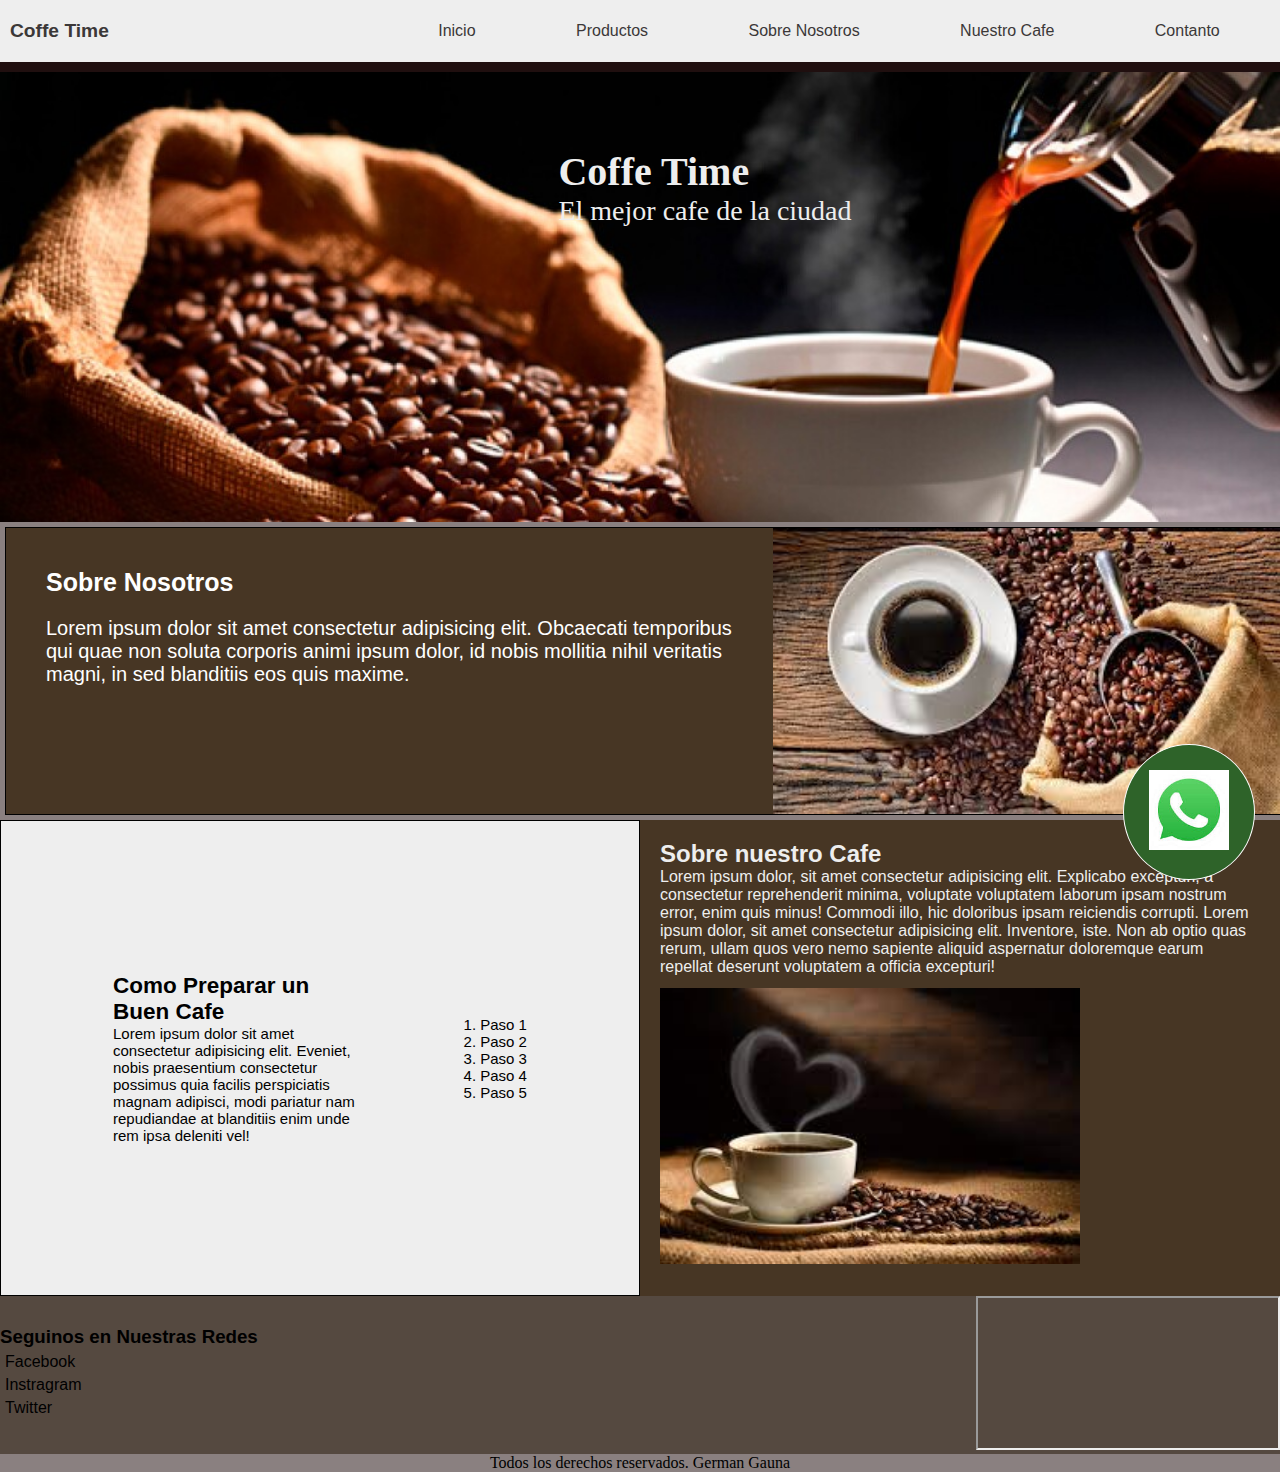
<file: index.html>
<!DOCTYPE html>
<html lang="en">
<head>
    <meta charset="UTF-8">
    <meta http-equiv="X-UA-Compatible" content="IE=edge">
    <meta name="viewport" content="width=device-width, initial-scale=1.0">

    <title>Coffe</title>

    <!--css-->

    <link rel="stylesheet" href="./css/Style.css">


</head>

<body>
    <!--header-->
    <header>
    <nav class="nav">
        <a href="#" class="logo"><span>Coffe</span> <span>Time</span> </a>
        <ul class="nav__lista">
            <li class="nav__lista__item"><a href="#">Inicio</a></li>
            <li class="nav__lista__item"><a href="./page/productos.html">Productos</a></li>
            <li class="nav__lista__item"><a href="#nosotros">Sobre Nosotros</a></li>
            <li class="nav__lista__item"><a href="#cafe">Nuestro Cafe</a></li>
            <li class="nav__lista__item"><a href="./page/contacto.html">Contanto</a></li>
        </ul>
    </nav>
    <!--Hero Section-->
   <section class="hero">
        <div class="hero__box"> 
            <h1 class="hero__title">Coffe Time</h1>
            <p class="hero__subtitle">El mejor cafe de la ciudad</p>
       </div>    
   </section>

</header>

<!-- contenido principal -->
<main>

 <!--seccion 1 NOSOTROS-->   
    <section id="nosotros" class="nosotros">
        <article class="nosotros__content">
            <h2 class="nosotros__content__title">Sobre Nosotros</h2>
            <p class="nosotros__content__subtitle">Lorem ipsum dolor sit amet consectetur adipisicing elit. Obcaecati temporibus qui quae non soluta corporis animi ipsum dolor, id nobis mollitia nihil veritatis magni, in sed blanditiis eos quis maxime.</p>
        </article>

        <img src="./img/cafe 2.jpg" alt="grano de cafe en bolsa" class="hero__img">

    </section>

 <!-- seccion 2-->
    <section class="cafe">
        <!--articulo de como preparar una cafe-->
        <article id="cafe" class="cafe__content"> 
            <div class="cafe__content__info">
            <h2 class="cafe__content__title">Como Preparar un Buen Cafe</h2>
            <p class="cafe__content__text">Lorem ipsum dolor sit amet consectetur adipisicing elit. Eveniet, nobis praesentium consectetur possimus quia facilis perspiciatis magnam adipisci, modi pariatur nam repudiandae at blanditiis enim unde rem ipsa deleniti vel!</p>
            </div>
            <ol class="cafe__content__list">
                <li class="cafe__content__list__item">Paso 1</li>
                <li class="cafe__content__list__item">Paso 2</li>
                <li class="cafe__content__list__item">Paso 3</li>
                <li class="cafe__content__list__item">Paso 4</li>
                <li class="cafe__content__list__item">Paso 5</li>
            </ol>
        </article>
        <!--ARTICULO SOBRE NUESTRO CAFE-->
        <article class="cafe__rigth">
            <h2>Sobre nuestro Cafe</h2>
            <p>Lorem ipsum dolor, sit amet consectetur adipisicing elit. Explicabo excepturi, a consectetur reprehenderit minima, voluptate voluptatem laborum ipsam nostrum error, enim quis minus! Commodi illo, hic doloribus ipsam reiciendis corrupti. Lorem ipsum dolor, sit amet consectetur adipisicing elit. Inventore, iste. Non ab optio quas rerum, ullam quos vero nemo sapiente aliquid aspernatur doloremque earum repellat deserunt voluptatem a officia excepturi!</p>
            <img src="./img/cafe 3.jpg" alt="barista preparando cafe">
        </article>
    </section>   
</main>
<!--Pie de pagina/footer-->
    <footer >
        <div class="footer"> 
        <article class="footer__left">
            <h3 class="footer__left__title">Seguinos en Nuestras Redes</h3>
            <ul class="footer__left__social">
                <li><a href="https://www.facebook.com/"></a>Facebook</li>
                <li><a href="https://www.instagram.com/"></a>Instragram</li>
                <li><a href="https://www.twitter.com/"></a>Twitter</li>
            </ul>
        </article>

        <article class="footer__center">
            <!-- Los maps traen estilos en linea, los podemos sacar-->
            <iframe src="https://www.google.com/maps/embed?pb=!1m14!1m12!1m3!1d6569.168501606578!2d-58.444544483566034!3d-34.589384877567774!2m3!1f0!2f0!3f0!3m2!1i1024!2i768!4f13.1!5e0!3m2!1ses!2sar!4v1689035152195!5m2!1ses!2sar" allowfullscreen="" loading="lazy" referrerpolicy="no-referrer-when-downgrade"></iframe>
        </article>
        </div>
        <p class="derechos">Todos los derechos reservados. German Gauna</p>
        <div class="container-boton"> 
        <a href="https://wa.me/987654321?text=Quiero%20realizar%20un%20proyecto%20web%20php" target="_blank">
        <img class="boton" src="img/icono.wsp.jpg" alt="">
        </a>
        </div>
        <!--en el url podemos mostrar el mensaje que querramos por ejemplo en este pusimos quiero realizar proyecto web-->
    </footer>
    

    
</body>
</html>
</file>
<file: css/Style.css>
*{
    margin: 0;
    padding: 0;
    box-sizing: border-box;
    scroll-behavior: smooth;
}
/*PARA  QUE NO SEA TAN BRUSCO EL SCROOL USAMOS: scroll-behavior: smooth;*/

body {
    background-color: rgb(138, 128, 128);
}

/*HEADER, para empezar con el header, ponemos un background color para identioficarlo, despues un display flex para hacerlo responsive, y poder usar los estilos, en este caso usaremos flex-direccion column para que nis quede separados*/

header {
    background-color: rgb(32, 15, 15);
    display: flex;
    flex-direction: column;
}

/* con respecto al width pongo el 100% al padre, y divido entre los hisjos el 70 % para el nav__list y el 30% para el nav a*/

/*NAV,  displey flex con un widh del 100% lo centramos, le ponemos un pading y el background color pra diferenciarlo*/
.nav {
    display: flex;
    width: 100%;
    align-items: center;
    padding: 20px 10px;
    margin-bottom: 10px;
    background-color: #eee;

}

.logo {
    color: black;
    font-size: larger;
    font-family:'Lucida Sans', 'Lucida Sans Regular', 'Lucida Grande', 'Lucida Sans Unicode', Geneva, Verdana, sans-serif;
    font-weight: bold;
}

/* al logo / titulo le poenmos un width de lo que queremos que ocupe en el espacio del nav, y le sacamos lo que vine por defecto*/

/*Animacion*/

.logo span {
    transition: .5s linear;
}

.logo:hover span:nth-child(2) {
    margin-right: 5px;
}

.logo:hover span {
    color: white;
    /*los valores que le podemos poner a text-shadow:
       sombra horizontal - vertical - blur - color */
    text-shadow: 0 0 10px rgb(226, 216, 216),
        0 0 20px rgb(182, 158, 123),
        0 0 40px rgb(139, 136, 128);
}
.nav a {
    width: 30%;
    text-decoration: none;
    color: #3b3838;
        font-family: 'Lucida Sans', 'Lucida Sans Regular', 'Lucida Grande', 'Lucida Sans Unicode', Geneva, Verdana, sans-serif;

}

/* en la lista de ancors como anterioemnete ta,bien dispplay flex con lo que queda del width le ponemos un justify content y elegir como queremos que se ubiquen los ancors en nuestra pagina y le sacamos lo que vien por defecto*/

.nav__lista {
    display: flex;
    width: 70%;
    justify-content: space-around;
    list-style: none;
}


.nav__lista__item:hover {
    font-size: 20px;
}

/* HERO, pra que nuestrop texto nos quede dentro de la imagen, la sacamos de nuestro html y la traemos por el css, a esta le definimos la altura(heiht), el ancho(width), le ponemos display, lo centramos y al tecxto tambien, acpomodamos el backgtound como deseamos, despues dfinimos como queremos que se ubiquen sus contenidos ya que es el padre de la imagen y el title y el subtitle*/

.hero {
    background-image: url(/img/cafe\ 1.jpg);/* buscar imagenes con resolucion de mismo monitor*/
    background-position: center;
    background-size: cover;
    height: 50vh;
    width: 100%;
    display:flex;
    justify-content: center;
    align-items: center;
    flex-direction: column; /* es para que los textos esten uno abajpo del otro*/
    
}

.hero__box {
    margin-bottom: 220px;
    margin-left: 130px;
}


.hero__title {
    font-size: 40px;
    color: #eee;
   
    /* Agrega un fondo semitransparente para mayor legibilidad */
    /*align-self: flex-start ; si quiero correr el texto*/
    
}

.hero__subtitle {
    font-size: 28px;
    color: #eee;
  
}

/*NOSOTROS*/

/* en esta seccion de nosotros tambien usamos la tecnica del width 100% y los hijos del 60% y el 40%(la img) y con esto logramos que la imagen este de un lado y el texto del otro*/

.nosotros {
    display: flex;
    background-color:rgb(71, 54, 36);
    width: 100%;
    border: 1px solid black;
    margin: 5px;
}

.nosotros__content__title {
    font-size: 25px;
    padding: 10px;
    font-family: Arial, Helvetica, sans-serif;
}

.nosotros__content__subtitle {
    font-size: 20px;
    padding: 10px;
    font-family: Arial, Helvetica, sans-serif;
}

.nosotros__content {
    width: 60%;
    padding: 30px;
    color: white;
}

.nosotros img {
    width: 40%;
    height: auto;
}

/*CAFE*/

.cafe {
    background-color: #eee;
    width: 100%;
    display: flex;
    
}

.cafe__content {
    width: 50%;
    display: flex;
    justify-content:space-evenly;
    align-items: center;
    background-color:  #eee;
    border: 1px solid black;
}

.cafe__content__info {
    display: flex;
    flex-direction: column;
    width: 40%;
    font-family:Arial, Helvetica, sans-serif;
   
}

.cafe__rigth {
    width: 50%;
    background-color: rgb(71, 54, 36);
    color: #eee;
    padding: 20px;
    font-family: Arial, Helvetica, sans-serif;
 
  
}

.cafe__rigth img {
    display: flex;
    width: 70%;
    height: 300px;
    object-fit:contain;
    

}

.cafe__content__text {
    color: black;
    font-size: 15px;
    font-family:Arial, Helvetica, sans-serif;
}

.cafe__content__info {
    color: black;
    font-size: 15px;
    font-family: Arial, Helvetica, sans-serif;
}

.cafe__content__list {
    color: black;
    font-size: 15px;
    font-family: Arial, Helvetica, sans-serif;
}

/* FOOTER*/
/*aca lo que podemos hacer es separarlos con flex box*/

.footer {
    background-color: #554940;
    display: flex;
    width: 100%;
    justify-content:space-between;

}

.footer__left {
    text-decoration: none;
    font-family: 'Lucida Sans', 'Lucida Sans Regular', 'Lucida Grande', 'Lucida Sans Unicode', Geneva, Verdana, sans-serif;
    margin-top: 30px;
}

.footer__left li {
    list-style-type: none;
    margin: 5px;
  
}

.derechos {
    text-align: center;
}

/*boton de whatsapp*/

/*primero un fonde verde, despues un borde, position:fixer, para que sea fijo, un z-index: 999, para que se posicione encima de los demas,  un border radius para que sea redondo al 50%0, acomodamos el fondo, le ponemos una transition de 0.3s, en otra clase le damos el efecto hover( cuando pase el mouse) aca le ponemos un transform ´para que se agrande cuaqndo pasemos el mouse, con su transicion,  la clase boton le ponemos un ancho width con su transsicion y deouyes una animacion , esta animacion la pondremos en la clase container-boton con el nombre efecto, seguimos con el keyframes, este hara la animacion funcione, pondremos el nombre que le dimos a la animacion, en este caso se allama efecto, dentro de este ppondremos el porcentaje de cuando queremos que empiece el efecto, empezara con un efecto box-shadow con los porcentajes en 0 con un color negro no tan negro, seguido con negro ma oscuro al 100%, con un fecto infinito cuando pasemos el mpouse(este infinited lo colocaremos donde pusismos el nombre de la animacion*/

.container-boton {
    background-color: #2e6329;
    border: 1px solid #fff;
    position: fixed;
    z-index: 999;
    border-radius: 50%;
    bottom: 20px;
    right: 25px;
    padding: 25px;
    transition: ease 0.3s; 
    animation: efecto 1.2s infinite;

}

.container-boton:hover {
    transform: scale(1.1);
    transition: 0.3s;
}

.boton {
    width: 80px;
    transition: ease 1s;
}

@keyframes efecto {
    0% {
        box-shadow: 0 0 0 0 rgba(0, 0, 0, 0.85);

    }
    100% {
        box-shadow: 0 0 0 25px rgba(0, 0, 0, 0)
}

}
</file>
